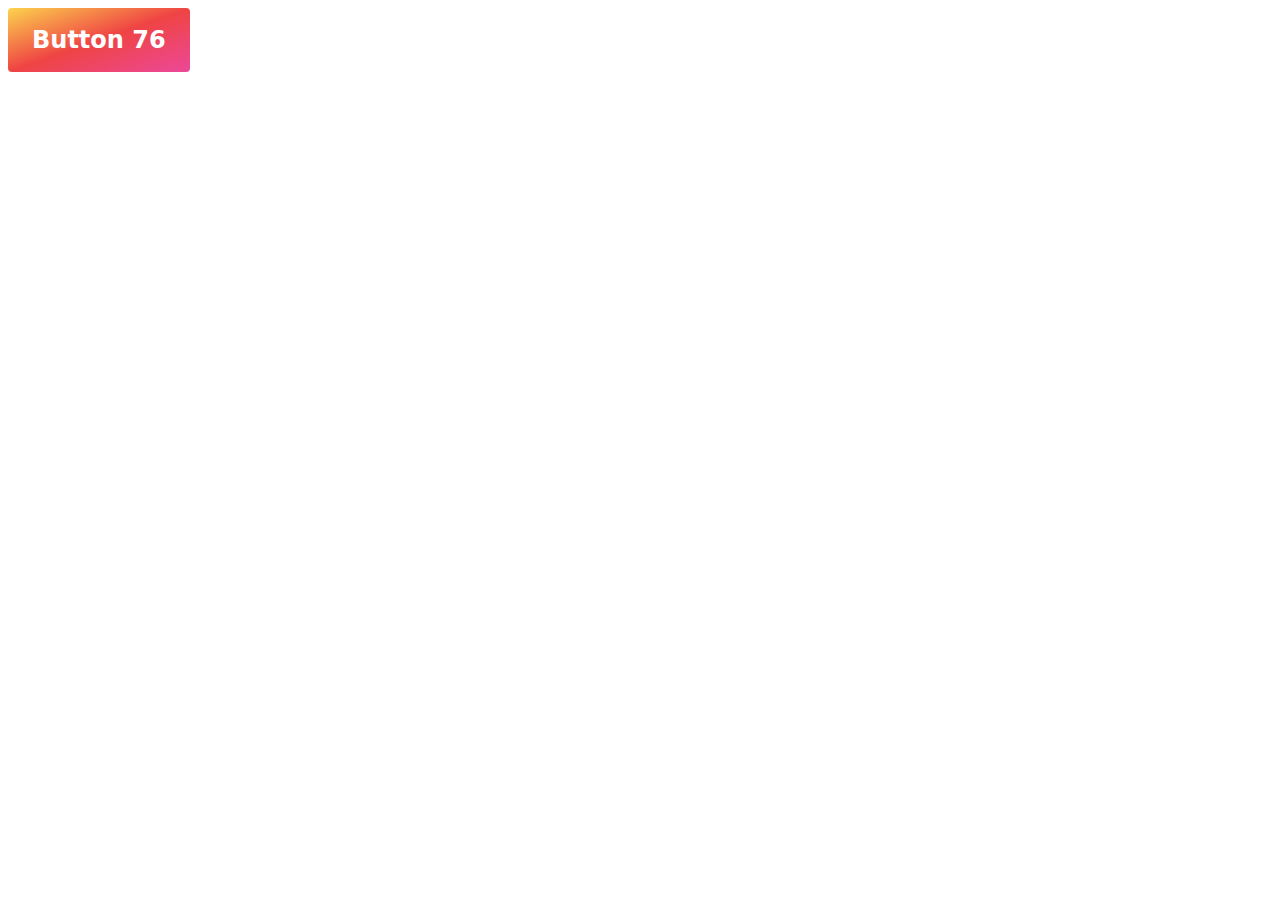
<file: cool_button/main.html>
<!DOCTYPE html>
<html lang="en">
<head>
    <meta charset="UTF-8">
    <title>Title</title>
    <link rel="stylesheet" type="text/css" href="style.css">
</head>
<body>
    <button class="button-76" role="button">Button 76</button>
</body>
</html>
</file>
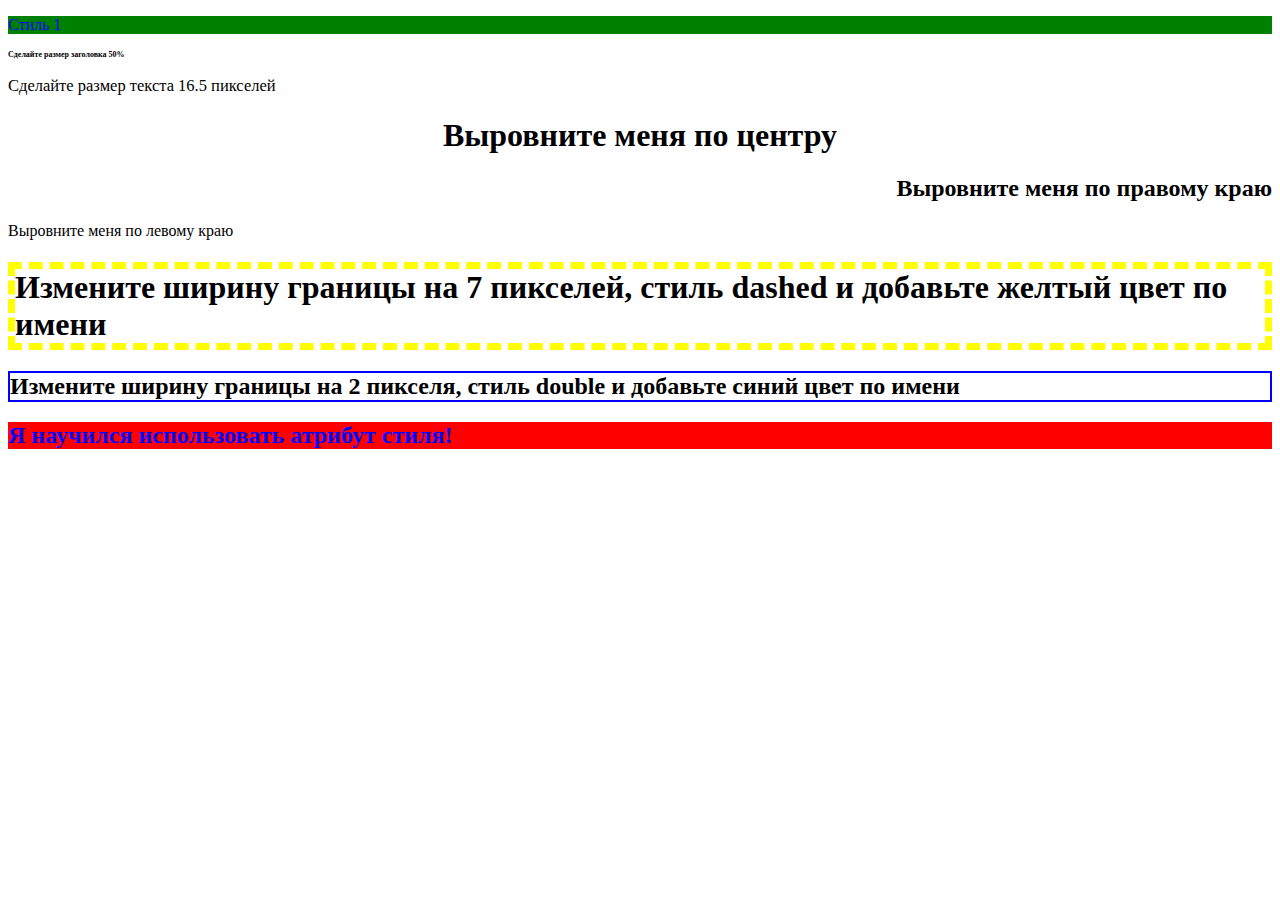
<file: html tasks/styles.html>
<!DOCTYPE html>
<html lang="en">
<head>
    <meta charset="UTF-8">
    <title>Title</title>
</head>
<body>
<p style="color:blue;background-color:green">
    Стиль 1
</p>

<h2 style='font-size:50%'>Сделайте размер заголовка 50%</h2>
<p style='font-size:16.5px'>Сделайте размер текста 16.5 пикселей</p>

<h1 style='text-align:center'>Выровните меня по центру</h1>
<h2 style='text-align:right'>Выровните меня по правому краю</h2>
<p style='text-align:left'>Выровните меня по левому краю</p>

<h1 style="border: 7px dashed yellow">
    Измените ширину границы на 7 пикселей, стиль dashed и добавьте желтый цвет по имени
</h1>
<h2 style="border: 2px double blue">
    Измените ширину границы на 2 пикселя, стиль double и добавьте синий цвет по имени
</h2>

<h2 style="font-family: Verdana; background-color:rgb(255, 0, 0);color:blue">Я научился использовать атрибут стиля!</h2>

</body>
</html>
</file>
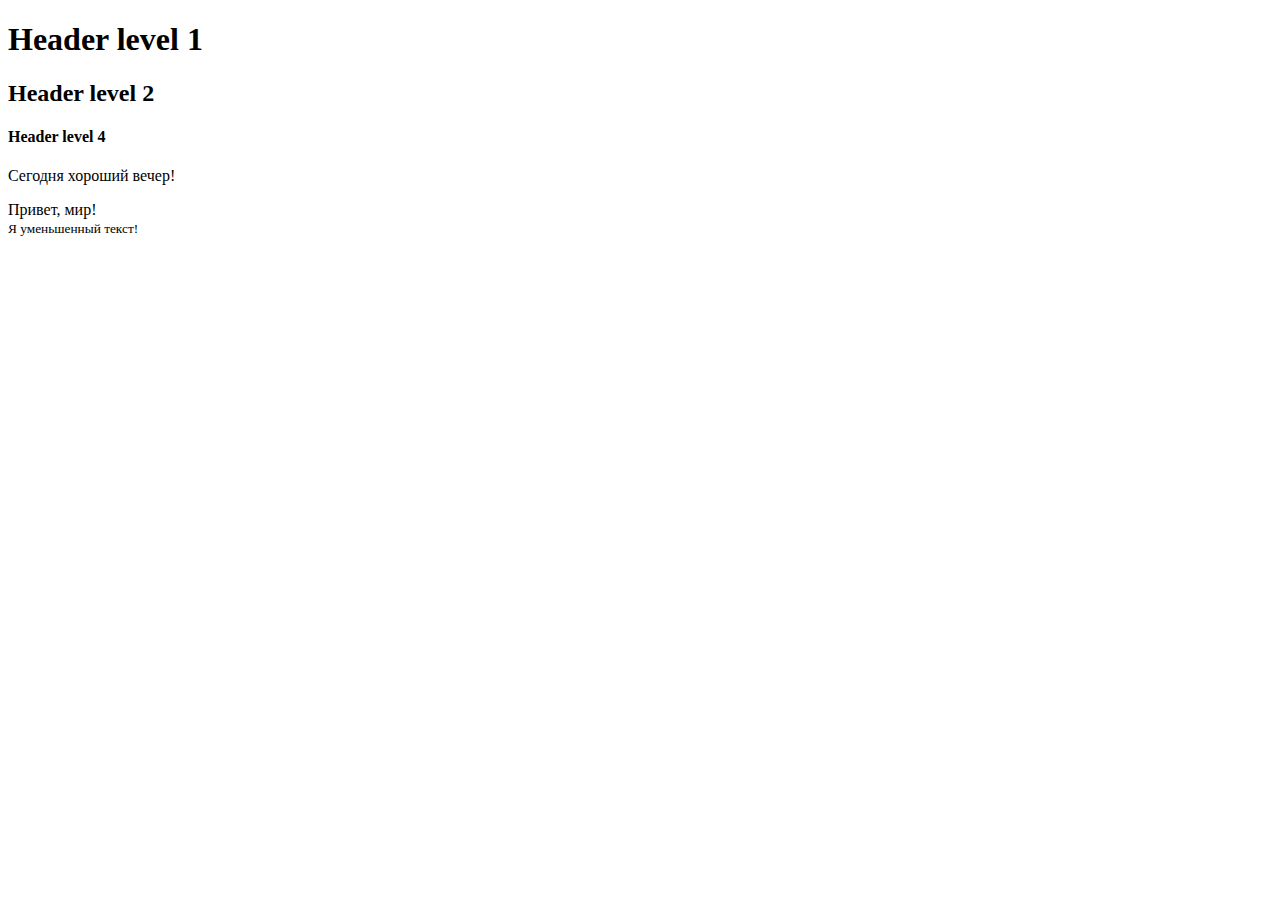
<file: html tasks/t4.html>
<!DOCTYPE html>
<html lang="en">
<head>
    <meta charset="UTF-8">
    <title>Title</title>
</head>
<body>
    <h1>Header level 1</h1>
    <h2>Header level 2</h2>
    <h4>Header level 4</h4>
    <p>Сегодня хороший вечер!</p>
    <div>Привет, мир!</div>
    <small>Я уменьшенный текст!</small>
</body>
</html>
</file>
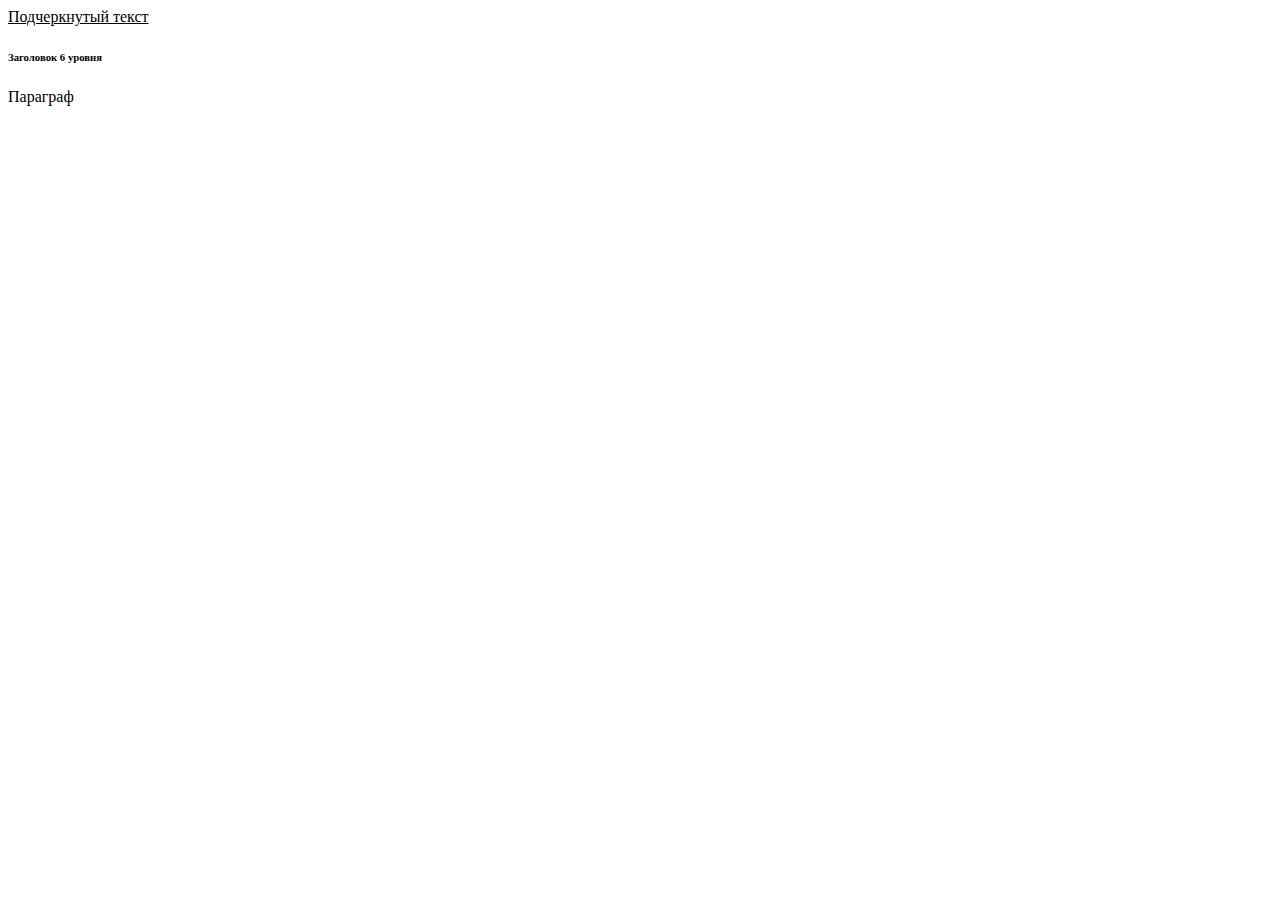
<file: html tasks/t5.html>
<!DOCTYPE html>
<html lang="en">
<head>
    <meta charset="UTF-8">
    <title>Title</title>
</head>
<body>
    <div>
        <u>Подчеркнутый текст</u>
        <h6>Заголовок 6 уровня</h6>
        <p>Параграф</p>
        <br> <!-- Тег переноса строки -->
        <!-- И тег комментария -->
    </div>
</body>
</html>
</file>
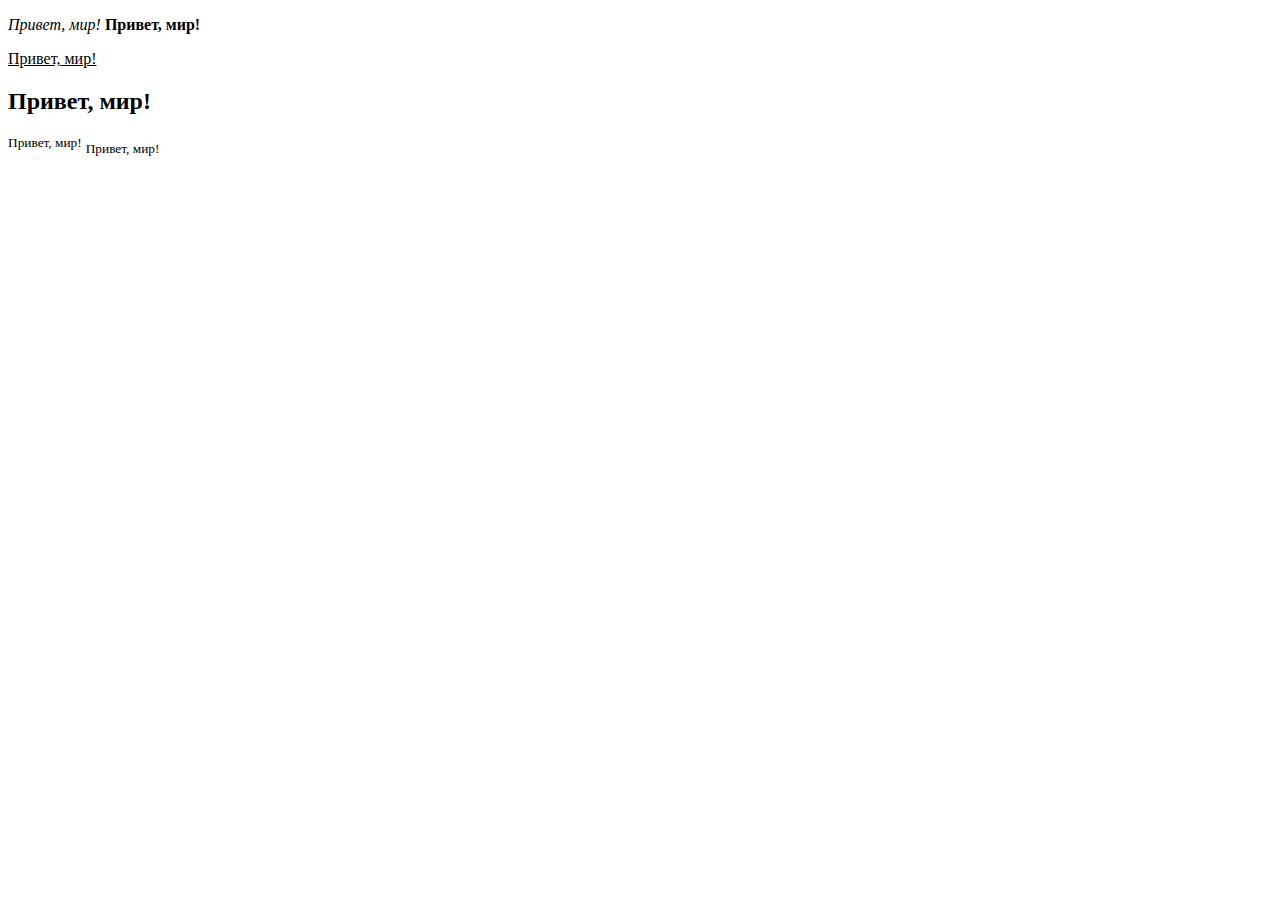
<file: html tasks/t6.html>
<!DOCTYPE html>
<html lang="en">
<head>
    <meta charset="UTF-8">
    <title>Title</title>
</head>
<body>
    <p>
        <i>Привет, мир!</i>
        <b>Привет, мир!</b>
    </p>
    <div>
        <u>Привет, мир!</u>
        <h2>Привет, мир!</h2>
    </div>
    <footer>
        <sup>Привет, мир!</sup>
        <small>Привет, мир!</small>
    </footer>
</body>
</html>
</file>
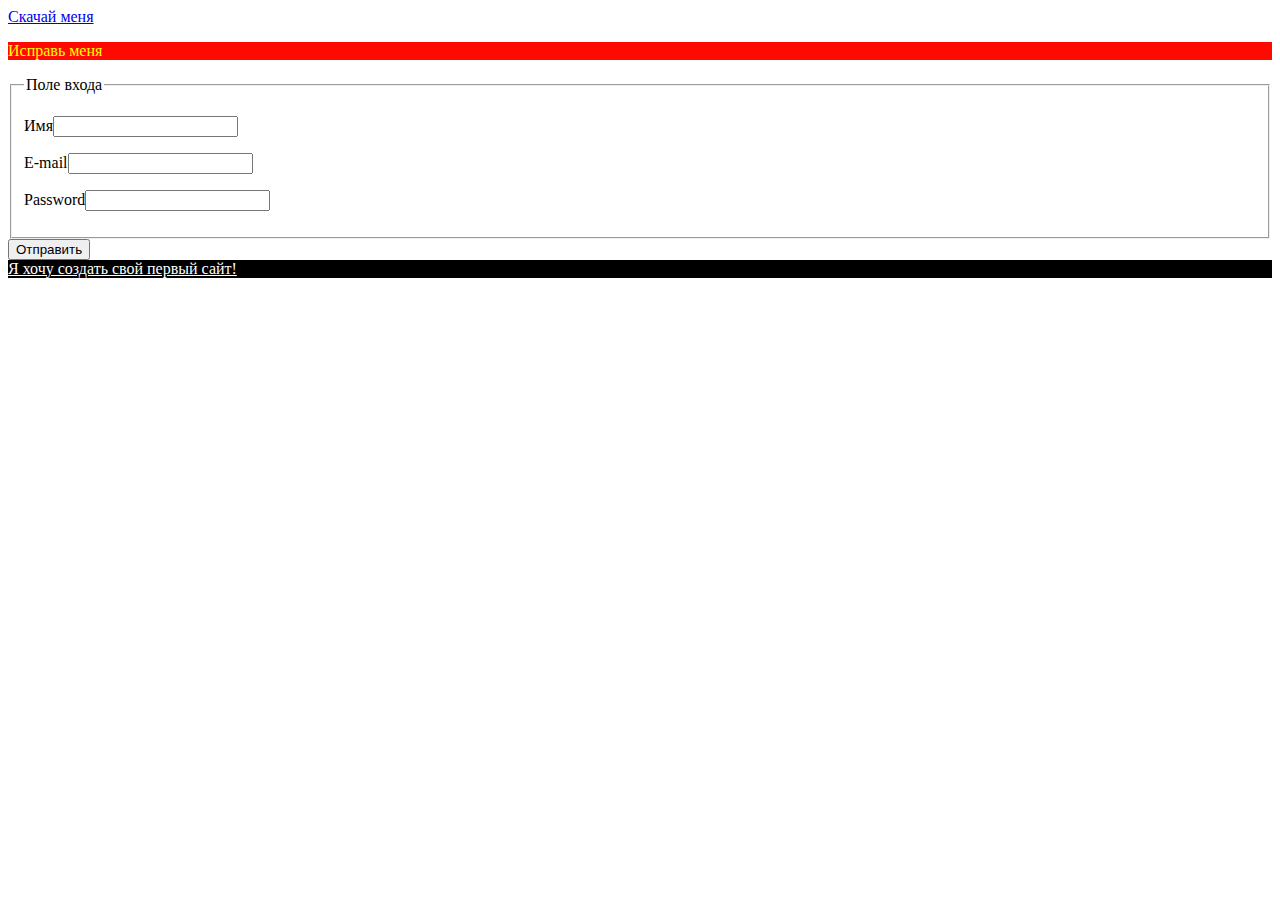
<file: html tasks/t7.html>
<!DOCTYPE html>
<html lang="en">
<head>
    <meta charset="UTF-8">
    <title>Title</title>
</head>
<body>
<a href="file.pdf" download>Скачай меня</a>

<p style="font-family:Verdana;background-color:rgb(255,10,0);color:yellow">Исправь меня</p>

<form>
    <fieldset>
        <legend>Поле входа</legend>
        <p><label for="name">Имя</label><input type="text" id="name"></p>
        <p><label for="email">E-mail</label><input type="email" id="email"></p>
        <p><label for="pass">Password</label><input type="password" id="pass"></p>
    </fieldset>
    <input type="submit" value="Отправить">
</form>

<div style='background-color:black'>
    <a style='color:white' href='https://discord.com'>Я хочу создать свой первый сайт!</a>
</div>

</body>
</html>
</file>
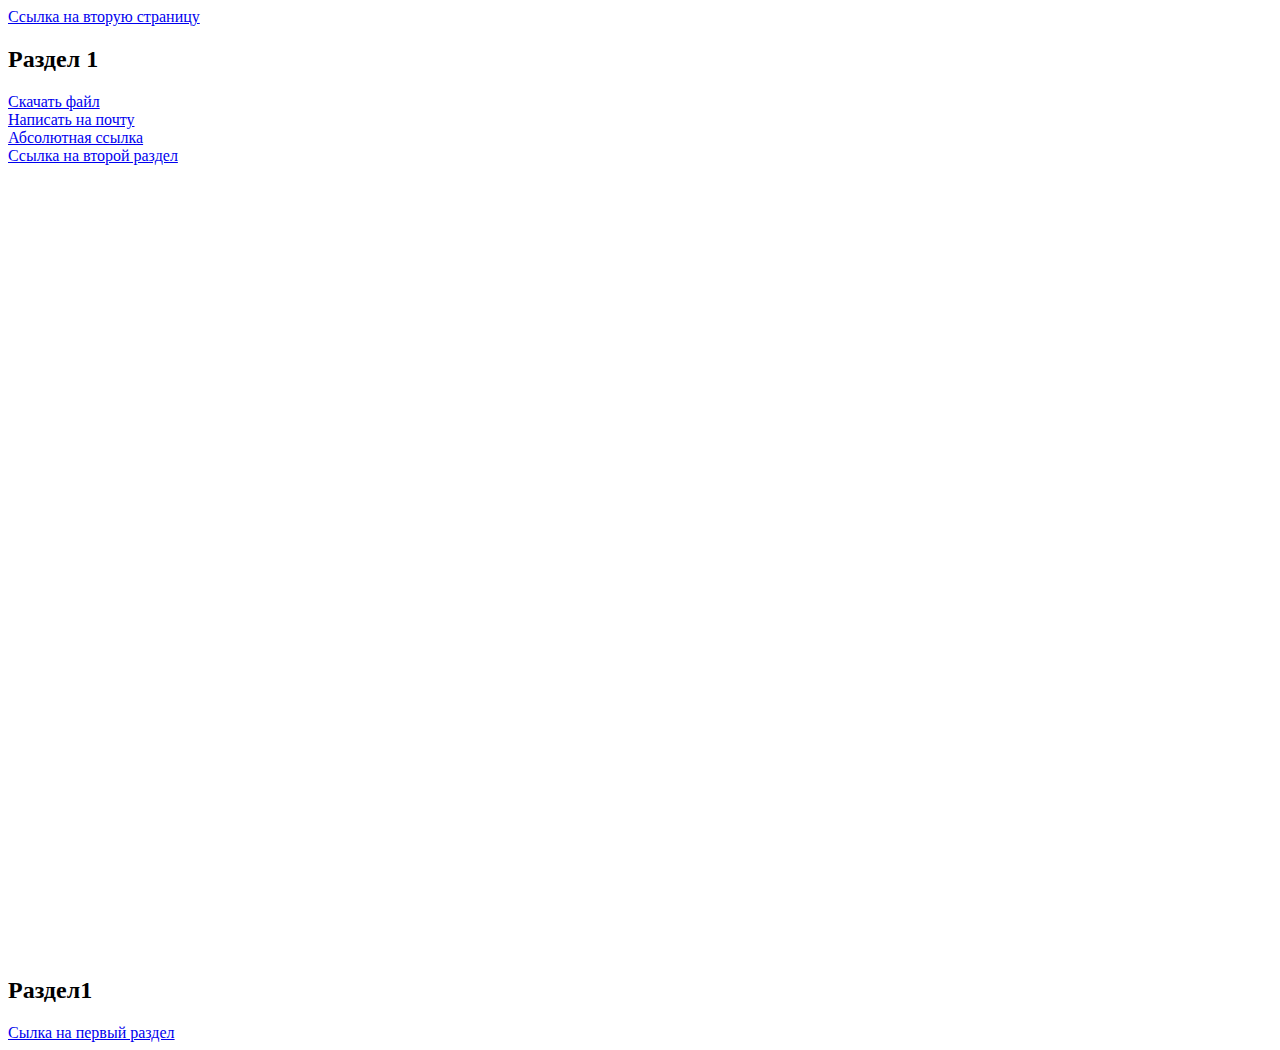
<file: html tasks/html_links/page1.html>
<!DOCTYPE html>
<html lang="en">
<head>
    <meta charset="UTF-8">
    <title>Title</title>
</head>
<body>
    <a href='page2.html' target="_blank">Ссылка на вторую страницу</a>
    <h2 id="section1">Раздел 1</h2>
    <a href="file.txt" download="Название скачанного файла.txt">Скачать файл</a><br>
    <a href="mailto:example@example.com">Написать на почту</a><br>
    <a href="https://www.example.com" target="_blank">Абсолютная ссылка</a><br>
    <a href="#section2">Ссылка на второй раздел</a>
    <br><br><br><br><br><br><br><br><br><br><br><br><br><br><br>
    <br><br><br><br><br><br><br><br><br><br><br><br><br><br><br>
    <br><br><br><br><br><br><br><br><br><br><br><br><br><br><br>

    <h2 id="section2">Раздел1</h2>
    <a href="#section1">Сылка на первый раздел</a>
</body>
</html>
</file>
<file: cool_button/style.css>
.button-76 {
    background-color: #cf245f;
    background-image: linear-gradient(to bottom right, #fcd34d, #ef4444, #ec4899);
    border: 0;
    border-radius: .25rem;
    box-sizing: border-box;
    color: #fff;
    cursor: pointer;
    font-family: ui-sans-serif,system-ui,-apple-system,system-ui,"Segoe UI",Roboto,"Helvetica Neue",Arial,"Noto Sans",sans-serif,"Apple Color Emoji","Segoe UI Emoji","Segoe UI Symbol","Noto Color Emoji";
    font-size: 1.125rem; /* 18px */
    font-weight: 600;
    line-height: 1.75rem; /* 28px */
    padding: 1rem 1.25rem;
    text-align: center;
    user-select: none;
    -webkit-user-select: none;
    touch-action: manipulation;
}

.button-76:hover {
    box-shadow: none;
}

@media (min-width: 1024px) {
    .button-76 {
        font-size: 1.5rem; /* 24px */
        padding: 1rem 1.5rem;
        line-height: 2rem; /* 32px */
    }
}
</file>
